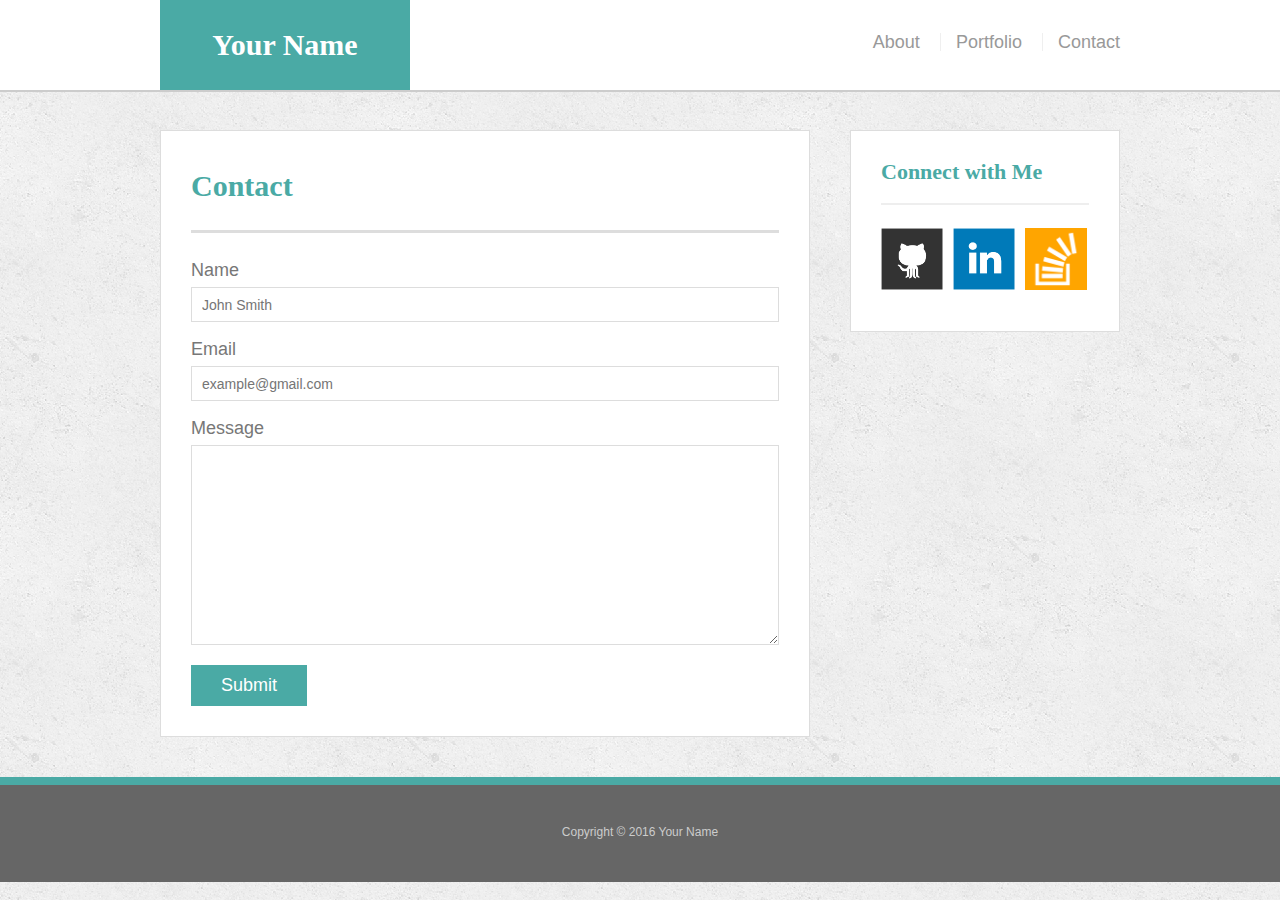
<file: bonus/hover-styles.html>
<!doctype html>
<html lang="en-us">

<head>
  <meta charset="UTF-8">
  <title>Hover Styling</title>
  <link rel="stylesheet" type="text/css" href="assets/css/reset.css">
  <link rel="stylesheet" type="text/css" href="assets/css/style.css">
</head>

<body>

  <header id="masthead">
    <div class="container">
      <a href="#" id="logo">Your Name</a>
      <nav>
        <a href="#">About</a>
        <a href="#">Portfolio</a>
        <a href="#">Contact</a>
      </nav>
    </div>
  </header>

  <div id="main-container" class="container">
    <section class="main-section">
      <h1>Contact</h1>

      <form id="contact-form">
        <ul>
          <li>
            <label for="name">Name</label>
            <input type="text" id="name" name="name" placeholder="John Smith" required="required">
          </li>
          <li>
            <label for="email">Email</label>
            <input type="email" id="email" name="email" placeholder="example@gmail.com" required="required">
          </li>
          <li>
            <label for="message">Message</label>
            <textarea id="message" name="message" required="required"></textarea>
          </li>
        </ul>
        <input type="submit">
      </form>

    </section>

    <section class="sidebar">
      <div id="connect">
        <h2>Connect with Me</h2>

        <img src="assets/images/github-128.png" class="social" alt="Github">
        <img src="assets/images/linkedin-128.png" class="social" alt="LinkedIn">
        <img src="assets/images/stackoverflow-128.png" class="social" alt="Stack Overflow">
      </div>
    </section>
  </div>

  <footer>
    <div class="container">
      Copyright &copy; 2016 Your Name
    </div>
  </footer>
</body>

</html>
</file>
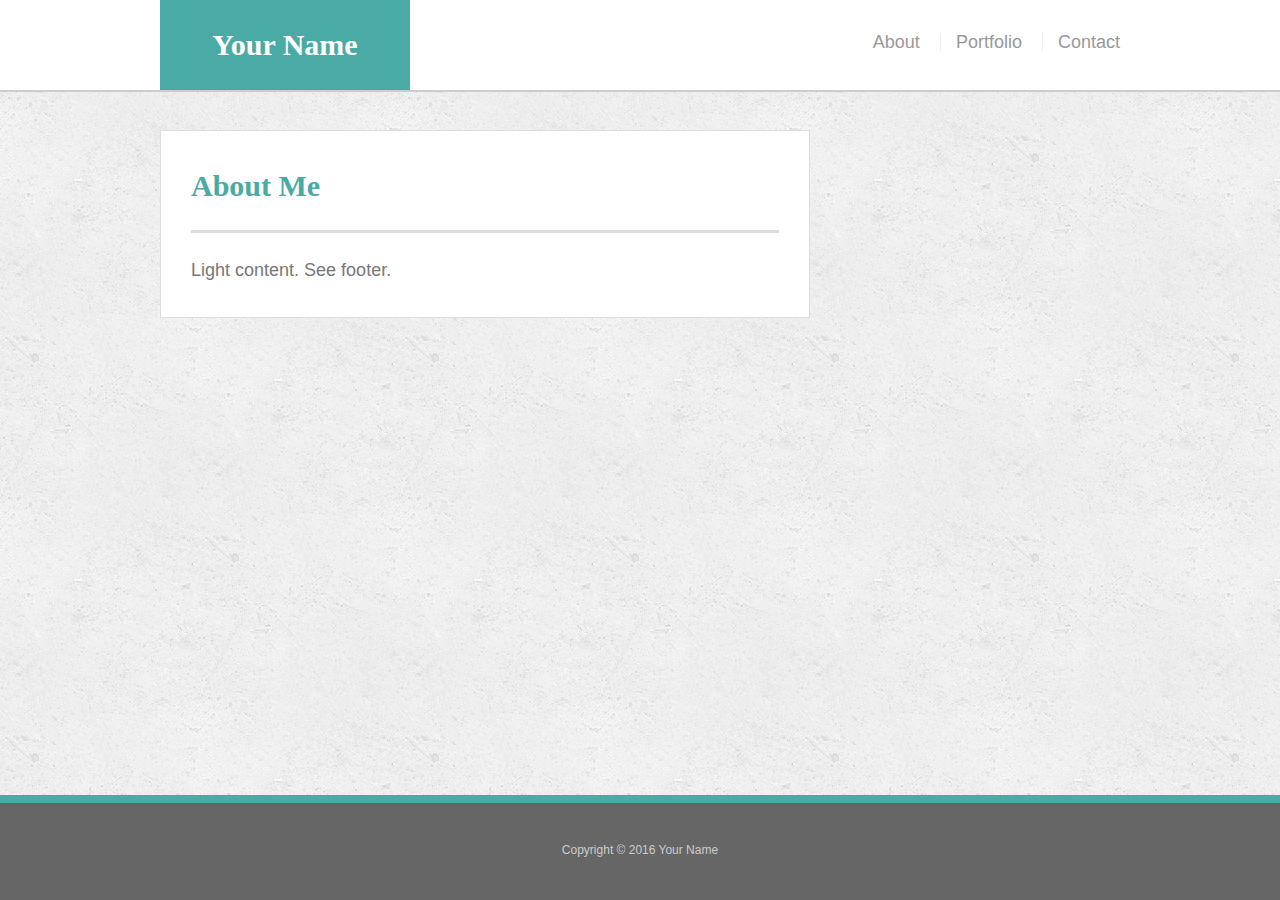
<file: bonus/sticky-footer.html>
<!doctype html>
<html lang="en-us">

<head>
  <meta charset="UTF-8">
  <title>Sticky Footer</title>
  <link rel="stylesheet" type="text/css" href="assets/css/reset.css">
  <link rel="stylesheet" type="text/css" href="assets/css/style.css">
</head>

<body>

  <header id="masthead">
    <div class="container">
      <a href="#" id="logo">Your Name</a>
      <nav>
        <a href="#">About</a>
        <a href="#">Portfolio</a>
        <a href="#">Contact</a>
      </nav>
    </div>
  </header>

  <div class="wrapper">
    <div id="main-container" class="container">
      <section class="main-section">
        <h1>About Me</h1>

        <p>Light content. See footer.</p>

      </section>

      

      <div class="push"></div>
    </div>
  </div>

  <footer>
    <div class="container">
      Copyright &copy; 2016 Your Name
    </div>
  </footer>
</body>

</html>
</file>
<file: bonus/assets/css/style.css>
body {
  font-family: Arial, "Helvetica Neue", Helvetica, sans-serif;
  font-size: 18px;
  line-height: 34px;
  color: #777;
  background: url("../images/concrete_seamless.png");
}

* {
  box-sizing: border-box;
  margin: 0;
}

/* sticky footer styling */

/* https://css-tricks.com/snippets/css/sticky-footer/ */

html,
body {
  height: 100%;
}

.wrapper {
  height: auto !important;
  height: 100%;
  min-height: 100%;
  margin: 0 auto -105px;
}

footer,
.push {
  height: 105px;
}

/* end sticky footer styling */

/* start hover styling */

#logo:hover,
input[type=submit]:hover {
  background: #5e7f7e;
}

nav a:hover {
  color: #5e7f7e;
}

.social:hover {
  cursor: pointer;
  opacity: 0.8;
}

/* end hover styling */

/* general styling */

.container {
  width: 100%;
  max-width: 960px;
  margin: 0 auto;
  clear: both;
}

h1,
h2,
h3,
p {
  margin-bottom: 20px;
}

p:last-child {
  margin-bottom: 0;
}

h1,
h2,
h3 {
  font-family: Georgia, Times, "Times New Roman", serif;
  font-weight: 700;
  color: #4aaaa5;
}

h1 {
  padding-bottom: 20px;
  font-size: 30px;
  line-height: 49px;
  border-bottom: 3px solid #ddd;
}

h2,
h3 {
  font-size: 22px;
}

/* header */

#masthead {
  position: fixed;
  z-index: 99;
  width: 100%;
  margin: 0 0 30px;
  overflow: auto;
  color: #fff;
  background: #fff;
  border-bottom: 2px solid #ccc;
}

#logo {
  float: left;
  width: 250px;
  height: 90px;
  font-family: Georgia, Times, "Times New Roman", serif;
  font-size: 30px;
  font-weight: 700;
  line-height: 90px;
  color: #fff;
  text-align: center;
  text-decoration: none;
  background: #4aaaa5;
}

nav {
  float: right;
  margin-top: 25px;
}

nav a {
  display: inline-block;
  padding-left: 15px;
  margin-left: 15px;
  line-height: 18px;
  color: #999;
  text-decoration: none;
  border-left: 1px solid #efefef;
}

nav a:first-child {
  border-left: 0 none;
}

/* footer */

footer {
  padding: 30px 0;
  clear: both;
  font-size: 12px;
  color: #fff;
  color: #ccc;
  text-align: center;
  background: #666;
  border-top: 8px solid #4aaaa5;
}

/* sidebar */

.sidebar {
  float: right;
  width: 100%;
  max-width: 270px;
  padding: 30px;
  margin-bottom: 20px;
  background: #fff;
  border: 1px solid #ddd;
}

h3,
.sidebar h2 {
  padding-bottom: 20px;
  margin-bottom: 15px;
  line-height: 22px;
  border-bottom: 2px solid #eee;
}

.social {
  width: 62px;
  height: 62px;
  margin-top: 8px;
  margin-right: 5px;
}

.social:last-child {
  margin-right: 0;
}

/* main */

#main-container {
  padding-top: 130px;
}

.main-section {
  float: left;
  width: 100%;
  max-width: 650px;
  padding: 30px;
  margin: 0 0 40px;
  background: #fff;
  border: 1px solid #ddd;
}

/* contact page */

#contact-form ul {
  margin-bottom: 20px;
}

#contact-form li {
  margin-bottom: 10px;
}

label,
input[type=text],
input[type=email],
textarea {
  display: block;
  width: 100%;
}

input[type=text],
input[type=email],
textarea {
  height: 35px;
  padding: 0 10px;
  font-size: 14px;
  border: 1px solid #ddd;
}

textarea {
  height: 200px;
}

input[type=submit] {
  padding: 10px 30px;
  font-size: 18px;
  color: #fff;
  cursor: pointer;
  background: #4aaaa5;
  border: 0 none;
}
</file>
